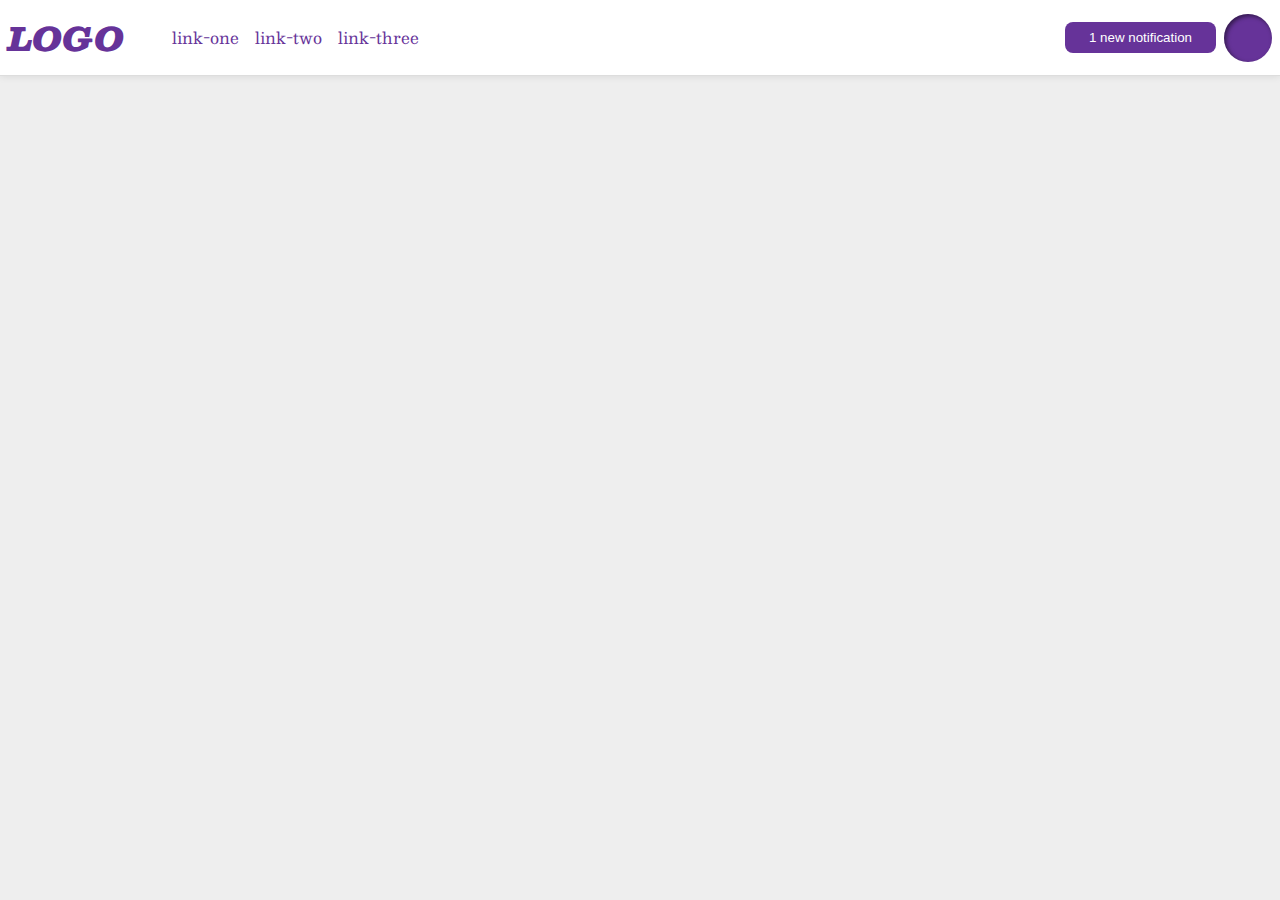
<file: flex/03-flex-header-2/DaniSolution/index.html>
<!DOCTYPE html>
<html lang="en">
  <head>
    <meta charset="UTF-8">
    <meta http-equiv="X-UA-Compatible" content="IE=edge">
    <meta name="viewport" content="width=device-width, initial-scale=1.0">
    <title>Flex Header 2</title>
    <link rel="stylesheet" href="style.css">
  </head>
  <body>
    <div class="header">
      <div class="logo">
        LOGO
      </div>
      <ul class="links">
        <li><a href="google.com">link-one</a></li>
        <li><a href="google.com">link-two</a></li>
        <li><a href="google.com">link-three</a></li>
      </ul>
      <button class="notifications">
        1 new notification
      </button>
      <div class="profile-image"></div>
    </div>
  </body>
</html>
</file>
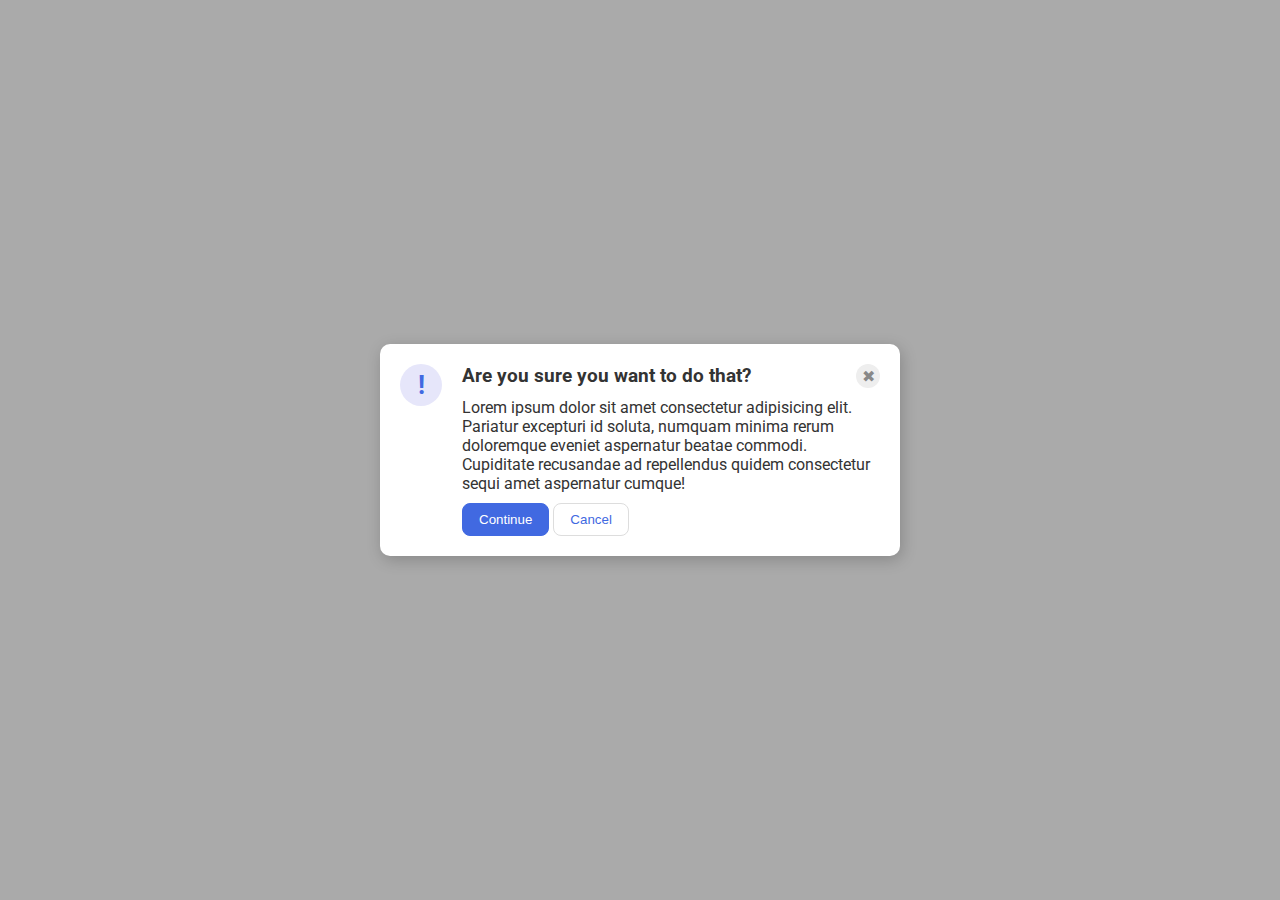
<file: flex/05-flex-modal/DaniSolution/index.html>
<!DOCTYPE html>
<html lang="en">
  <head>
    <meta charset="UTF-8" />
    <meta http-equiv="X-UA-Compatible" content="IE=edge" />
    <meta name="viewport" content="width=device-width, initial-scale=1.0" />
    <link rel="stylesheet" href="style.css" />
    <title>Modal</title>
  </head>
  <body>
    <div class="modal">
      <div class="icon">!</div>
      <div class="container">
        <div class="container2">
          <div class="header">Are you sure you want to do that?</div>
          <div class="close-button">✖</div>
        </div>
        <div class="text">
          Lorem ipsum dolor sit amet consectetur adipisicing elit. Pariatur
          excepturi id soluta, numquam minima rerum doloremque eveniet
          aspernatur beatae commodi. Cupiditate recusandae ad repellendus quidem
          consectetur sequi amet aspernatur cumque!
        </div>
        <button class="continue">Continue</button>
        <button class="cancel">Cancel</button>
      </div>
    </div>
  </body>
</html>
</file>
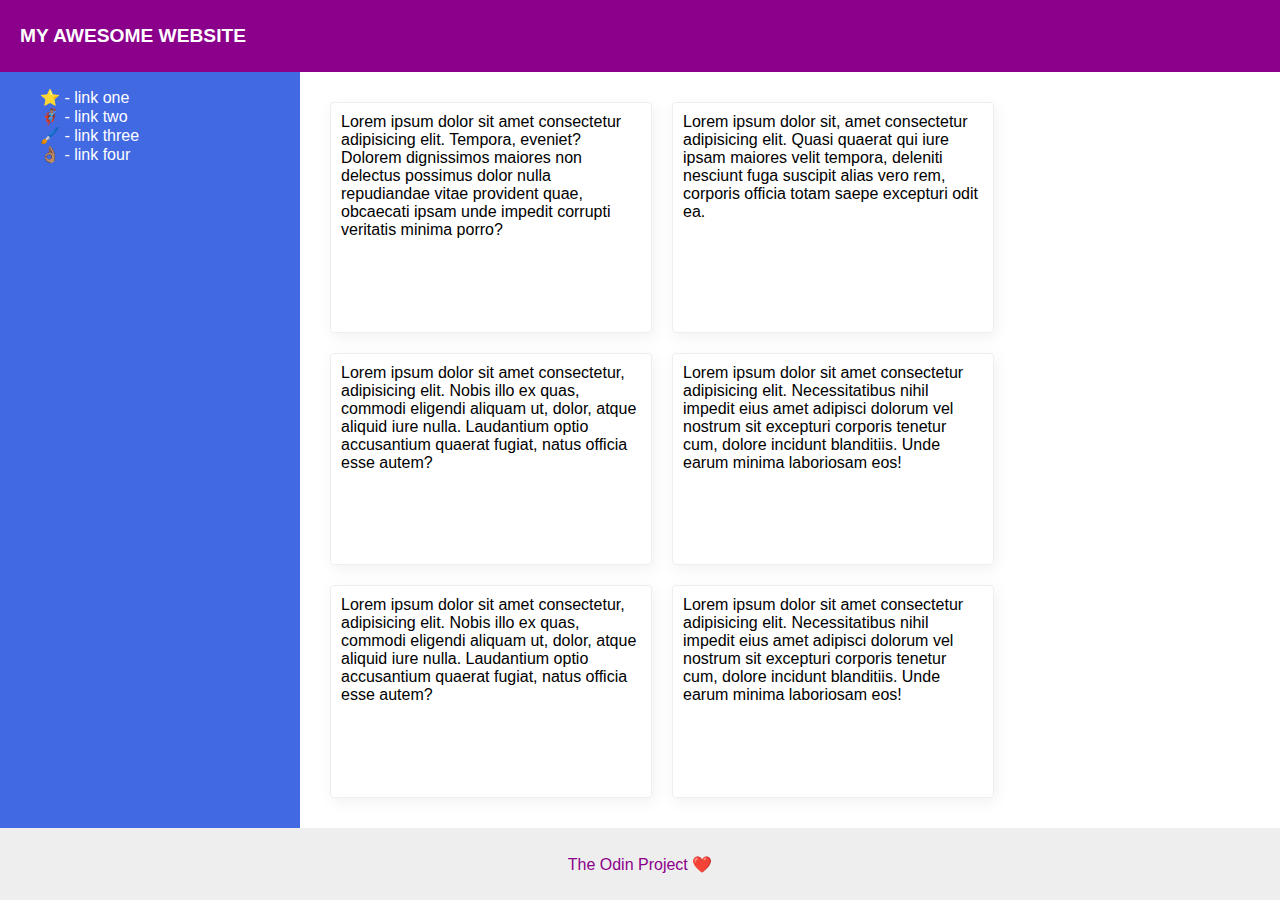
<file: flex/07-flex-layout-2/DaniSolution/index.html>
<!DOCTYPE html>
<html lang="en">
  <head>
    <meta charset="UTF-8" />
    <meta http-equiv="X-UA-Compatible" content="IE=edge" />
    <meta name="viewport" content="width=device-width, initial-scale=1.0" />
    <title>The Holy Grail</title>
    <link rel="stylesheet" href="style.css" />
  </head>
  <body>
    <div class="header">MY AWESOME WEBSITE</div>

    <div class="medium">
      <div class="sidebar">
        <ul>
          <li><a href="#">⭐ - link one</a></li>
          <li><a href="#">🦸🏽‍♂️ - link two</a></li>
          <li><a href="#">🖌️ - link three</a></li>
          <li><a href="#">👌🏽 - link four</a></li>
        </ul>
      </div>

      <div class="content">
        <div class="card">
          Lorem ipsum dolor sit amet consectetur adipisicing elit. Tempora,
          eveniet? Dolorem dignissimos maiores non delectus possimus dolor nulla
          repudiandae vitae provident quae, obcaecati ipsam unde impedit
          corrupti veritatis minima porro?
        </div>
        <div class="card">
          Lorem ipsum dolor sit, amet consectetur adipisicing elit. Quasi
          quaerat qui iure ipsam maiores velit tempora, deleniti nesciunt fuga
          suscipit alias vero rem, corporis officia totam saepe excepturi odit
          ea.
        </div>
        <div class="card">
          Lorem ipsum dolor sit amet consectetur, adipisicing elit. Nobis illo
          ex quas, commodi eligendi aliquam ut, dolor, atque aliquid iure nulla.
          Laudantium optio accusantium quaerat fugiat, natus officia esse autem?
        </div>
        <div class="card">
          Lorem ipsum dolor sit amet consectetur adipisicing elit.
          Necessitatibus nihil impedit eius amet adipisci dolorum vel nostrum
          sit excepturi corporis tenetur cum, dolore incidunt blanditiis. Unde
          earum minima laboriosam eos!
        </div>
        <div class="card">
          Lorem ipsum dolor sit amet consectetur, adipisicing elit. Nobis illo
          ex quas, commodi eligendi aliquam ut, dolor, atque aliquid iure nulla.
          Laudantium optio accusantium quaerat fugiat, natus officia esse autem?
        </div>
        <div class="card">
          Lorem ipsum dolor sit amet consectetur adipisicing elit.
          Necessitatibus nihil impedit eius amet adipisci dolorum vel nostrum
          sit excepturi corporis tenetur cum, dolore incidunt blanditiis. Unde
          earum minima laboriosam eos!
        </div>
      </div>
    </div>

    <div class="footer">The Odin Project ❤️</div>
  </body>
</html>
</file>
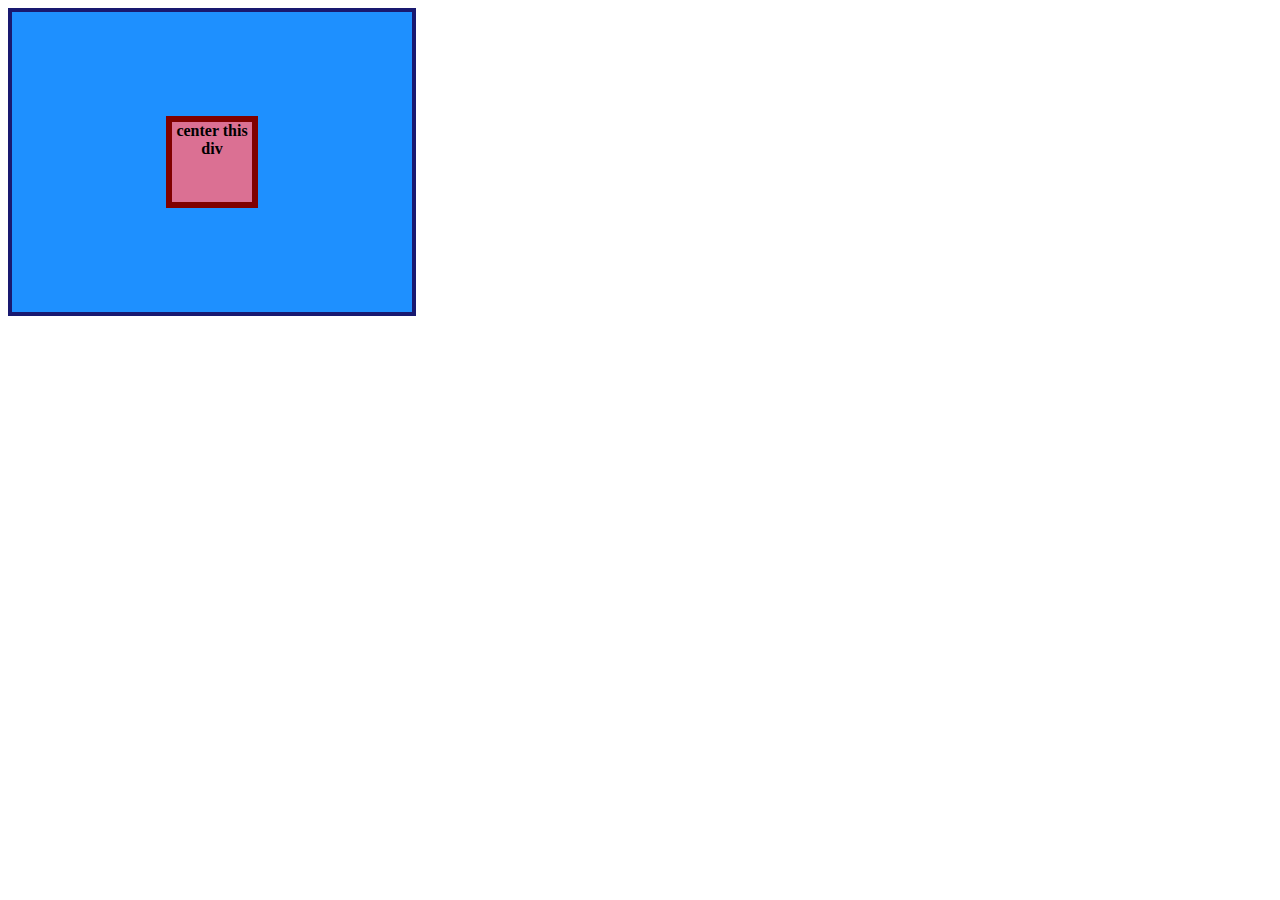
<file: flex/01-flex-center/DaniSolution/dani.html>
<!DOCTYPE html>
<html lang="en">
  <head>
    <meta charset="UTF-8">
    <meta http-equiv="X-UA-Compatible" content="IE=edge">
    <meta name="viewport" content="width=device-width, initial-scale=1.0">
    <title>CENTER THIS DIV</title>
    <link rel="stylesheet" href="./dani.css">
  </head>
  <body>
    <div class="container">
      <div class="box">center this div</div>
    </div>
  </body>
</html>
</file>
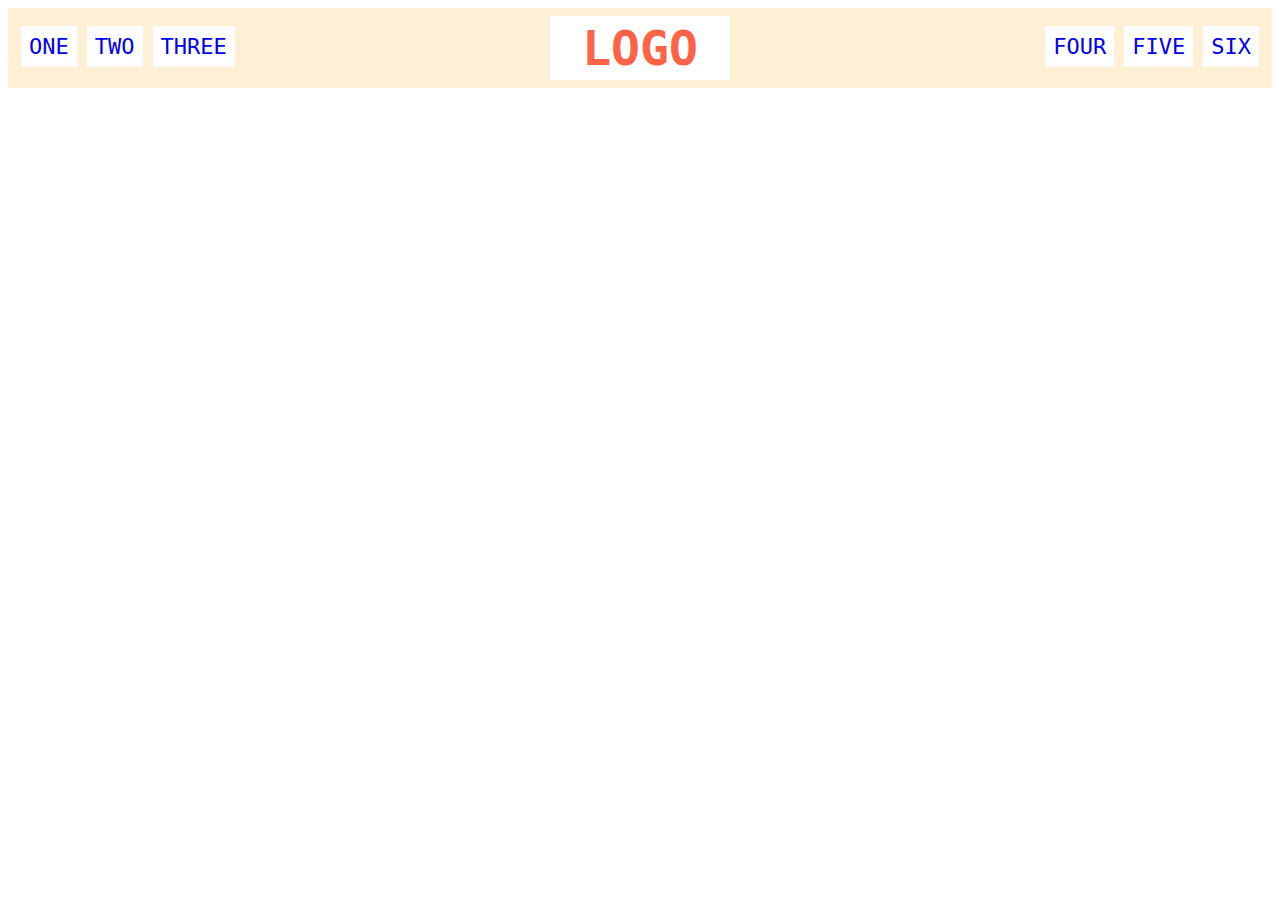
<file: flex/02-flex-header/DaniSolution/dani.html>
<!DOCTYPE html>
<html lang="en">
  <head>
    <meta charset="UTF-8">
    <meta http-equiv="X-UA-Compatible" content="IE=edge">
    <meta name="viewport" content="width=device-width, initial-scale=1.0">
    <title>Flex Header</title>
    <link rel="stylesheet" href="./dani.css">
  </head>
  <body>
    <div class="header">
      <div class="left-links">
        <ul>
          <li><a href="#">ONE</a></li>
          <li><a href="#">TWO</a></li>
          <li><a href="#">THREE</a></li>
        </ul>
      </div>
      <div class="logo">LOGO</div>
      <div class="right-links">
        <ul>
          <li><a href="#">FOUR</a></li>
          <li><a href="#">FIVE</a></li>
          <li><a href="#">SIX</a></li>
        </ul>
      </div>
    </div>
  </body>
</html>
</file>
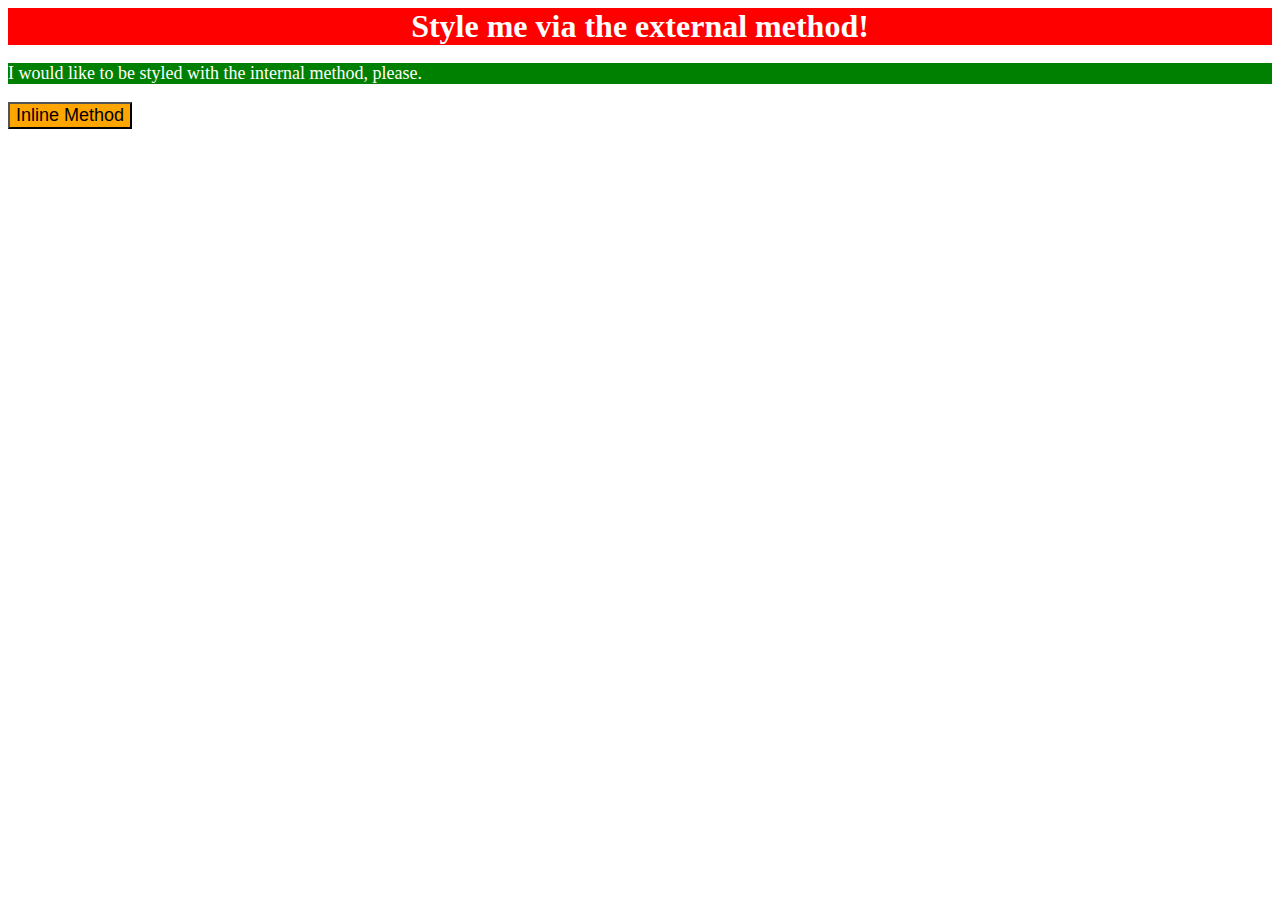
<file: foundations/01-css-methods/DaniSolution/dani.html>
<!DOCTYPE html>
<html lang="en">
  <head>
    <meta charset="UTF-8" />
    <meta http-equiv="X-UA-Compatible" content="IE=edge" />
    <meta name="viewport" content="width=device-width, initial-scale=1.0" />
    <title>Methods for Adding CSS</title>
    <link rel="stylesheet" href="./dani.css" />
    <style>
      p {
        background-color: green;
        color: white;
        font-size: 18px;
      }
    </style>
  </head>
  <body>
    <div>Style me via the external method!</div>
    <p>I would like to be styled with the internal method, please.</p>
    <button style="background-color: orange; font-size: 18px;">Inline Method</button>
  </body>
</html>
</file>
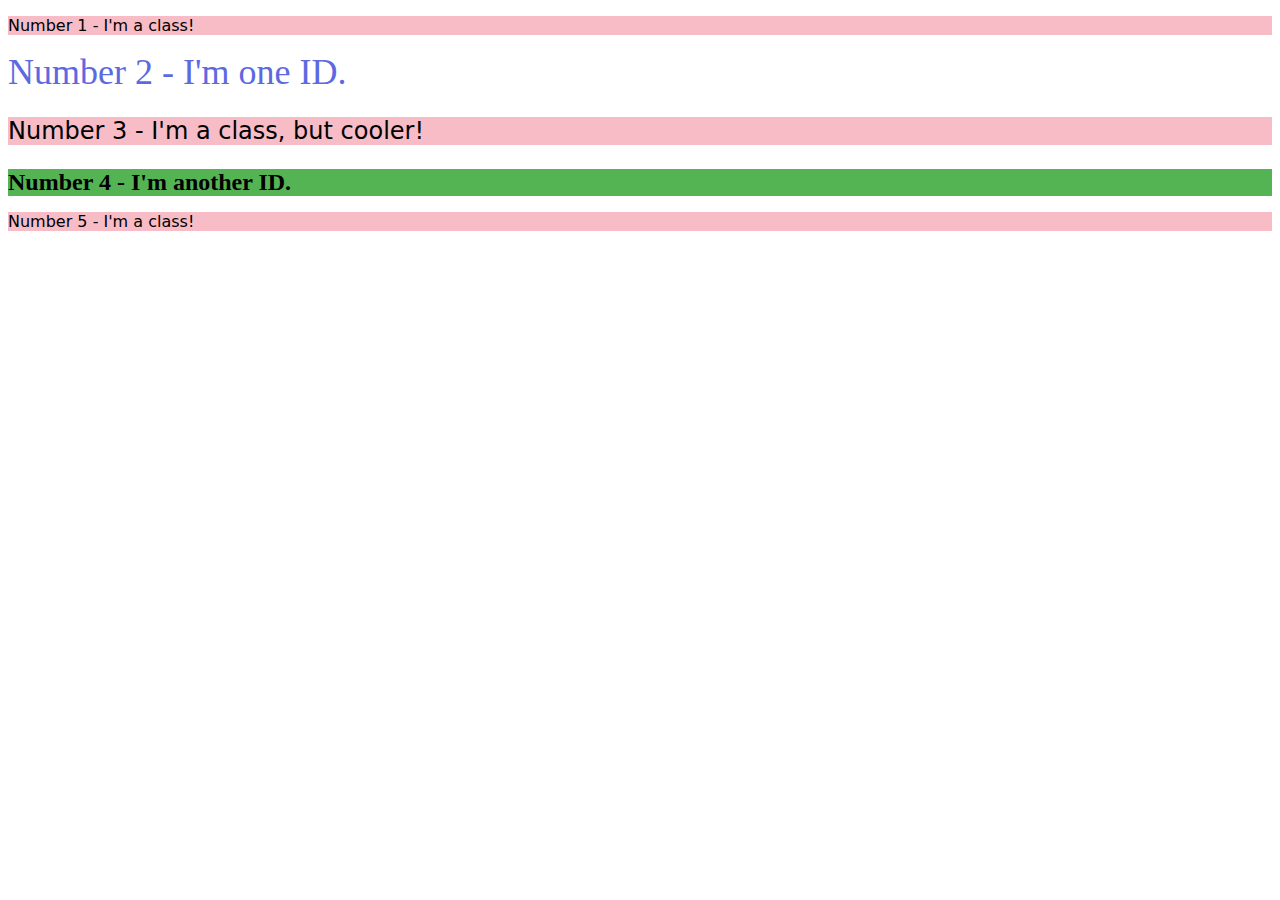
<file: foundations/02-class-id-selectors/DaniSolution/dani.html>
<!DOCTYPE html>
<html lang="en">
  <head>
    <meta charset="UTF-8">
    <meta http-equiv="X-UA-Compatible" content="IE=edge">
    <meta name="viewport" content="width=device-width, initial-scale=1.0">
    <title>Class and ID Selectors</title>
    <link rel="stylesheet" href="./dani.css">
  </head>
  <body>
    <p class="odd">Number 1 - I'm a class!</p>
    <div id="second">Number 2 - I'm one ID.</div>
    <p class="odd fontSize24">Number 3 - I'm a class, but cooler!</p>
    <div id="fourth" class="fontSize24">Number 4 - I'm another ID.</div>
    <p class="odd">Number 5 - I'm a class!</p>
  </body>
</html>
</file>
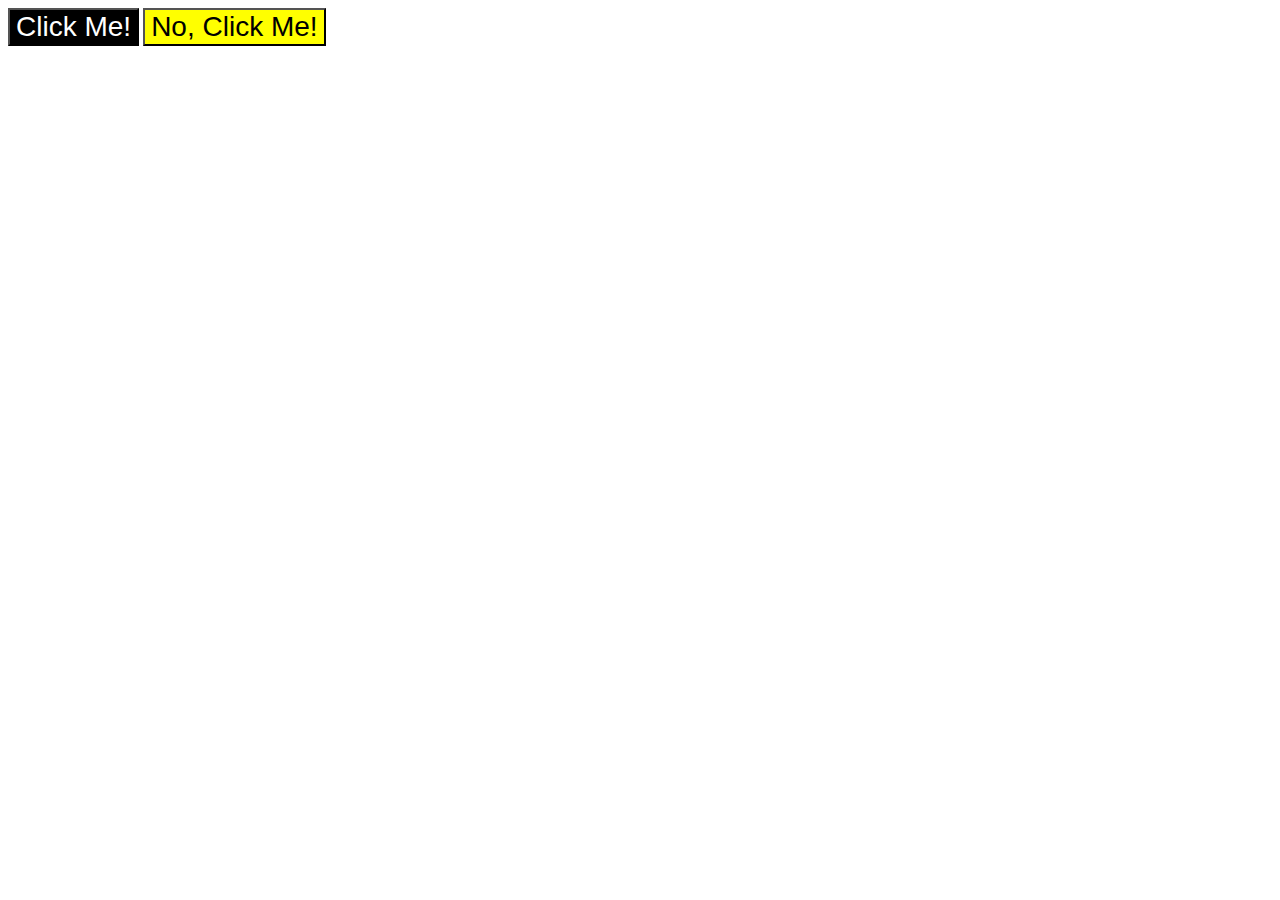
<file: foundations/03-grouping-selectors/DaniSolution/dani.html>
<!DOCTYPE html>
<html lang="en">
  <head>
    <meta charset="UTF-8">
    <meta http-equiv="X-UA-Compatible" content="IE=edge">
    <meta name="viewport" content="width=device-width, initial-scale=1.0">
    <title>Grouping Selectors</title>
    <link rel="stylesheet" href="./dani.css">
  </head>
  <body>
    <button class="negro">Click Me!</button>
    <button class="amarillo">No, Click Me!</button>
  </body>
</html>
</file>
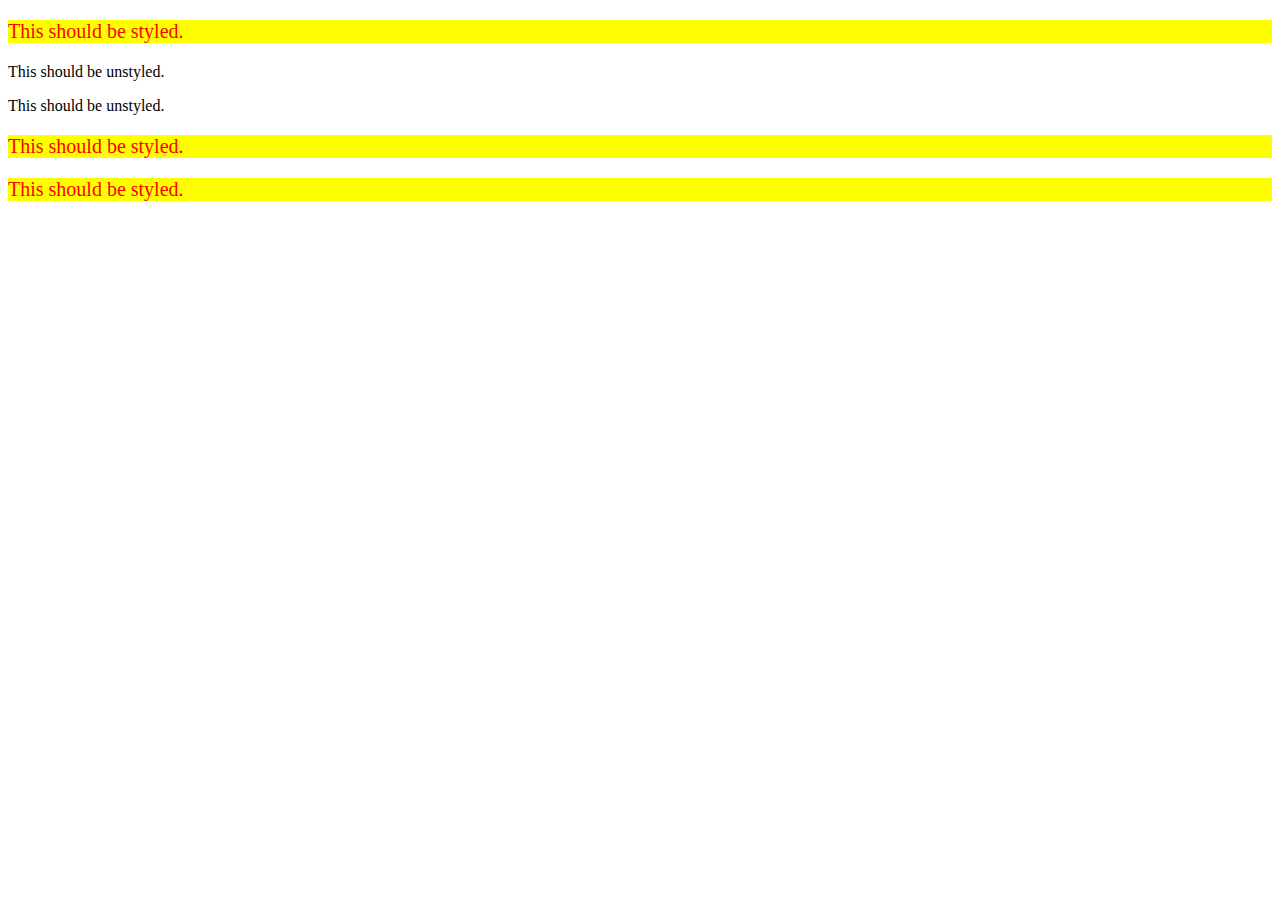
<file: foundations/05-descendant-combinator/DaniSolution/dani.html>
<!DOCTYPE html>
<html lang="en">
  <head>
    <meta charset="UTF-8">
    <meta http-equiv="X-UA-Compatible" content="IE=edge">
    <meta name="viewport" content="width=device-width, initial-scale=1.0">
    <title>Descendant Combinator</title>
    <link rel="stylesheet" href="./dani.css">
  </head>
  <body>
    <div class="container">
      <p class="text">This should be styled.</p>
    </div>
    <p class="text">This should be unstyled.</p>
    <p class="text">This should be unstyled.</p>
    <div class="container">
      <p class="text">This should be styled.</p>
      <p class="text">This should be styled.</p>
    </div>
  </body>
</html>
</file>
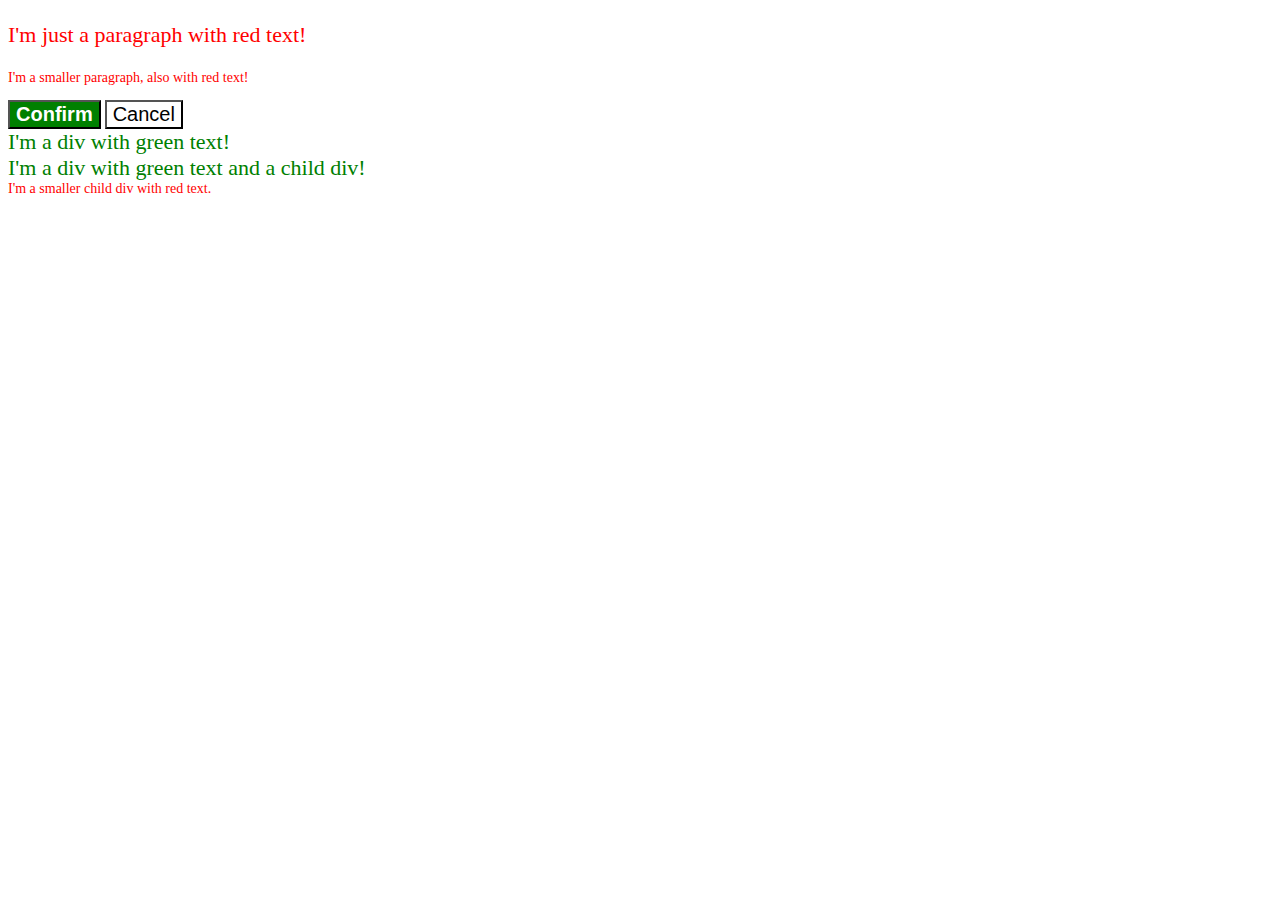
<file: foundations/06-cascade-fix/DaniSolution/dani.html>
<!DOCTYPE html>
<html lang="en">
  <head>
    <meta charset="UTF-8">
    <meta http-equiv="X-UA-Compatible" content="IE=edge">
    <meta name="viewport" content="width=device-width, initial-scale=1.0">
    <title>Fix the Cascade</title>
    <link rel="stylesheet" href="./dani.css">
  </head>
  <body>
    <p class="para">I'm just a paragraph with red text!</p>
    <p class="para small-para">I'm a smaller paragraph, also with red text!</p>

    <button id="confirm-button" class="button confirm">Confirm</button>
    <button id="cancel-button" class="button cancel">Cancel</button>

    <div class="text">I'm a div with green text!</div>
    <div class="text">I'm a div with green text and a child div!
      <div class="text child">I'm a smaller child div with red text.</div>
    </div>
  </body>
</html>
</file>
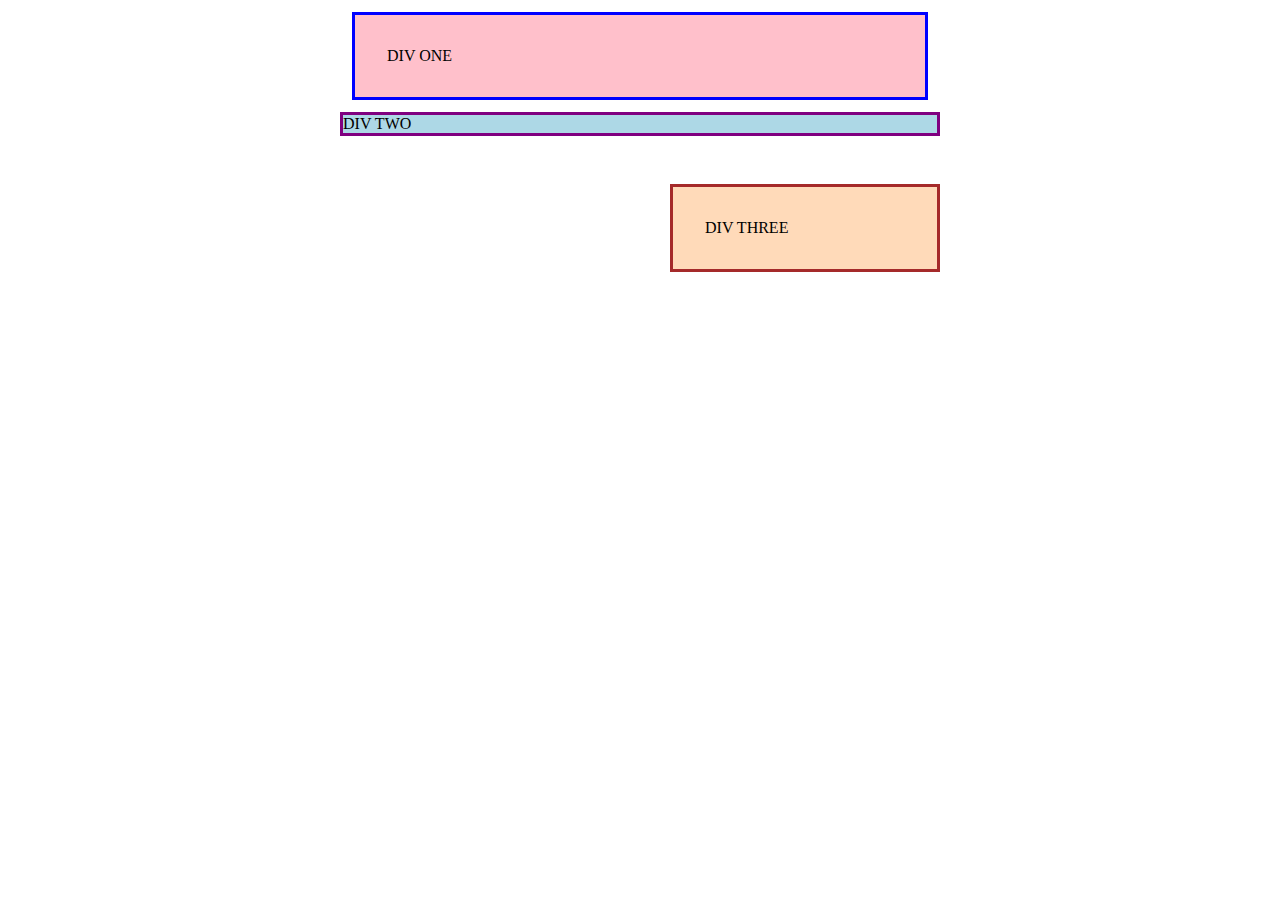
<file: margin-and-padding/01-margin-and-padding-1/DaniSolution/dani.html>
<!DOCTYPE html>
<html lang="en">
  <head>
    <meta charset="UTF-8">
    <meta http-equiv="X-UA-Compatible" content="IE=edge">
    <meta name="viewport" content="width=device-width, initial-scale=1.0">
    <title>Margin and Padding exercise</title>
    <link rel="stylesheet" href="./dani.css">
  </head>
  <body>
    <div class="one">
      DIV ONE
    </div>
    <div class="two">
      DIV TWO
    </div>
    <div class="three">
      DIV THREE
    </div>
  </body>
</html>
</file>
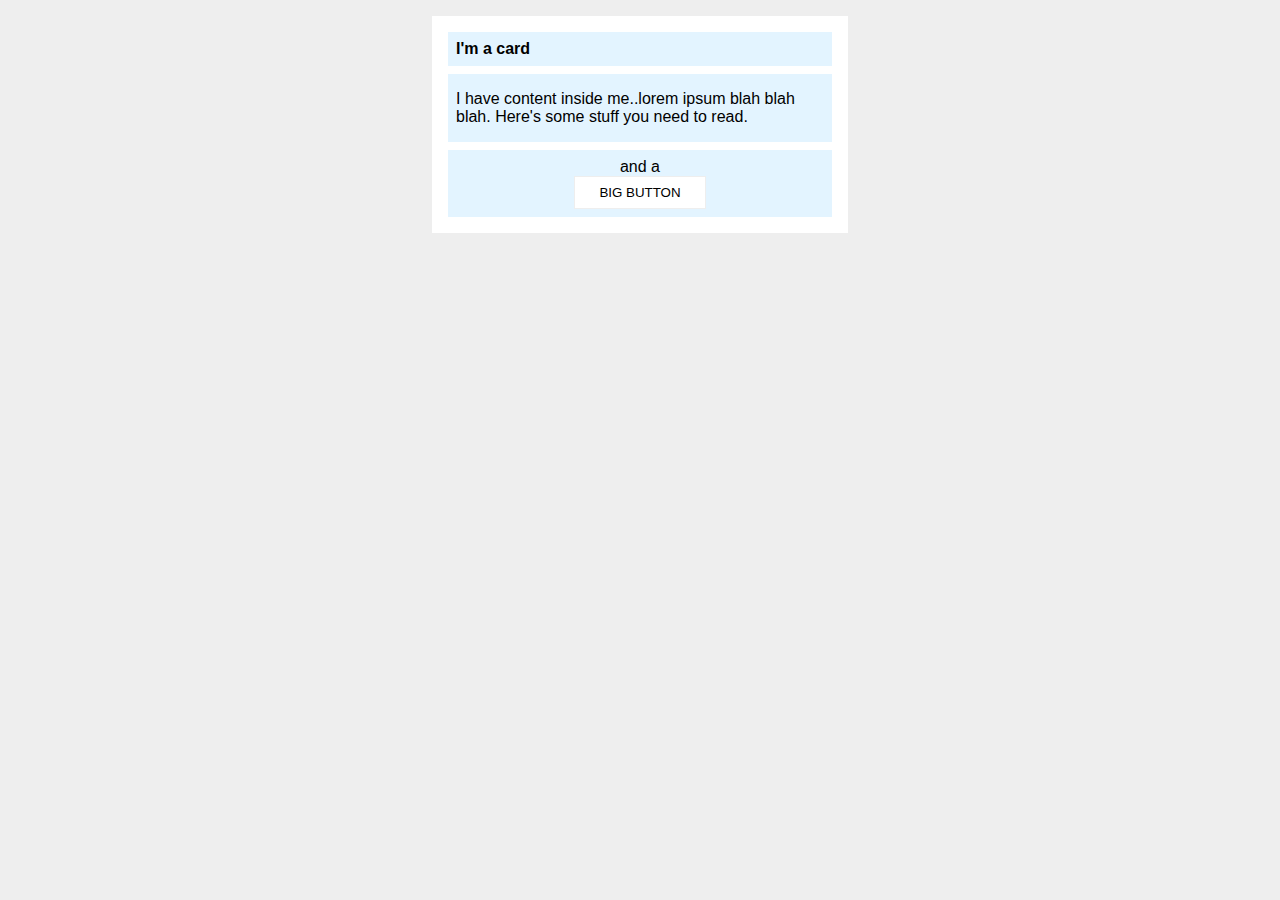
<file: margin-and-padding/02-margin-and-padding-2/DaniSolution/dani.html>
<!DOCTYPE html>
<html lang="en">
  <head>
    <meta charset="UTF-8">
    <meta http-equiv="X-UA-Compatible" content="IE=edge">
    <meta name="viewport" content="width=device-width, initial-scale=1.0">
    <title>Margin and Padding exercise 2</title>
    <link rel="stylesheet" href="./dani.css">
  </head>
  <body>
    <div class="card">
      <h1 class="title">I'm a card</h1>
      <div class="content">I have content inside me..lorem ipsum blah blah blah. Here's some stuff you need to read.</div>
      <div class="button-container">and a <button>BIG BUTTON</button></div>
    </div>
  </body>
</html>
</file>
<file: flex/03-flex-header-2/DaniSolution/style.css>
/* this is some magical font-importing.  
you'll learn about it later. */
@import url('https://fonts.googleapis.com/css2?family=Besley:ital,wght@0,400;1,900&display=swap');

body {
  margin: 0;
  background: #eee;
  font-family: Besley, serif;
}

.header {
  background: white;
  border-bottom: 1px solid #ddd;
  box-shadow: 0 0 8px rgba(0,0,0,.1);
  display: flex;
  align-items: center;
  justify-content: flex-start;
  padding: 0px 8px;
}

.profile-image {
  background: rebeccapurple;
  box-shadow: inset 2px 2px 4px rgba(0,0,0,.5);
  border-radius: 50%;
  width: 48px;
  height:  48px;
  margin-left: 8px;
}

.logo {
  color: rebeccapurple;
  font-size: 32px;
  font-weight: 900;
  font-style: italic;
}

button {
  border: none;
  border-radius: 8px;
  background: rebeccapurple;
  color: white;
  padding: 8px 24px;
  margin-left: auto;
}

a {
  /* this removes the line under our links */
  text-decoration: none;
  color: rebeccapurple;
}

ul {
  list-style-type: none;
  display: flex;
}

ul li {
  padding: 8px;
}
</file>
<file: flex/05-flex-modal/DaniSolution/style.css>
@import url('https://fonts.googleapis.com/css2?family=Roboto:wght@400;700&display=swap');

html, body {
  height: 100%;
}

body {
  font-family: Roboto, sans-serif;
  margin: 0;
  background: #aaa;
  color: #333;
  /* I'll give you this one for free lol */
  display: flex;
  align-items: center;
  justify-content: center;
}

.modal {
  background: white;
  width: 480px;
  border-radius: 10px;
  box-shadow: 2px 4px 16px rgba(0,0,0,.2);
}

.icon {
  color: royalblue;
  font-size: 26px;
  font-weight: 700;
  background: lavender;
  width: 42px;
  height: 42px;
  border-radius: 50%;
  display: flex;
  align-items: center;
  justify-content: center;
}

.close-button {
  background: #eee;
  border-radius: 50%;
  color: #888;
  font-weight: 400;
  font-size: 16px;
  height: 24px;
  width: 24px;
  display: flex;
  align-items: center;
  justify-content: center;
}

button {
  padding: 8px 16px;
  border-radius: 8px;
}

button.continue {
  background: royalblue;
  border: 1px solid royalblue;
  color: white;
}

button.cancel {
  background: white;
  border: 1px solid #ddd;
  color: royalblue;
}


/* SOLUTION */

.modal {
  display: flex;
  justify-content: left;
  padding: 20px;
  gap: 20px;
}

.icon {
  /*padding: 0px 15px 0px 15px;*/
  flex-shrink: 0;
}

.header {
  font-weight: bold;
  font-size: larger;
}

.container2 {
  display: flex;
  justify-content: space-between;
  margin-bottom: 10px;
}

.text {
  margin-bottom: 10px;
}
</file>
<file: flex/07-flex-layout-2/DaniSolution/style.css>
body {
  font-family: -apple-system, BlinkMacSystemFont, 'Segoe UI', Roboto, Oxygen, Ubuntu, Cantarell, 'Open Sans', 'Helvetica Neue', sans-serif;
  margin: 0;
  min-height: 100vh;
}

.header {
  height: 72px;
  background: darkmagenta;
  color: white;
}

.footer {
  height: 72px;
  background: #eee;
  color: darkmagenta;
}

.sidebar {
  width: 300px;
  background: royalblue;
}

.card {
  border: 1px solid #eee;
  box-shadow: 2px 4px 16px rgba(0,0,0,.06);
  border-radius: 4px;
}

/* SOLUTION */

.header {
  display: flex;
  align-items: center;
  padding-left: 20px;
  font-weight: bold;
  font-size: larger;
}

body {
  display: flex;
  flex-direction: column;
}

.medium {
  flex: 1;
  display: flex;
}

.sidebar {
  flex-shrink: 0;
}

.sidebar ul {
  list-style: none;
}

.sidebar a {
  text-decoration: none;
  color: white;
}

.content {
  display: flex;
  flex-wrap: wrap;
  padding: 20px;
}

.card {
  width: 300px;
  margin: 10px;
  padding: 10px;
}

.footer {
  display: flex;
  justify-content: center;
  align-items: center;
}
</file>
<file: flex/01-flex-center/DaniSolution/dani.css>
.container {
    background: dodgerblue;
    border: 4px solid midnightblue;
    width: 400px;
    height: 300px;

    display: flex;
    justify-content: center;
    align-items: center;

  }
  
  .box {
    background: palevioletred;
    font-weight: bold;
    text-align: center;
    border: 6px solid maroon;
    width: 80px;
    height: 80px;
  }
</file>
<file: flex/02-flex-header/DaniSolution/dani.css>
.header  {
    font-family: monospace;
    background: papayawhip;
    display: flex;
    justify-content: space-between;
    padding: 8px;
  }
  
  .logo {
    font-size: 48px;
    font-weight: 900;
    color: tomato;
    background: white;
    padding: 4px 32px;
  }
  
  ul {
    /* this removes the dots on the list items*/
    list-style-type: none;
    display: flex;
    padding-left: 0px;
  }
  
  a {
    font-size: 22px;
    background: white;
    padding: 8px;
    /* this removes the line under the links */
    text-decoration: none;
  }

  ul li {
    margin: 5px;
  }
</file>
<file: foundations/01-css-methods/DaniSolution/dani.css>
div {
    background-color: red;
    color: white;
    font-size: 32px;
    text-align: center;
    font-weight: bold;
}
</file>
<file: foundations/02-class-id-selectors/DaniSolution/dani.css>
.odd {
    background-color: rgb(247, 188, 198);
    font-family: Verdana, "Dejavu Sans", sans-serif;
}

#second {
    color: rgb(92, 105, 224);
    font-size: 36px;
}

#fourth {
    background-color: rgb(84, 180, 84);
    font-weight: bold;
}

.fontSize24{
    font-size: 24px;
}
</file>
<file: foundations/03-grouping-selectors/DaniSolution/dani.css>
.negro {
    background-color: black;
    color: white;
}

.amarillo {
    background-color: yellow;
}

.negro, .amarillo {
    font-size: 28px;
    font-family: Helvetica, 'Times New roman', sans-serif;
}
</file>
<file: foundations/05-descendant-combinator/DaniSolution/dani.css>
div p {
  background-color: yellow;
  color: red;
  font-size: 20px;
}
</file>
<file: foundations/06-cascade-fix/DaniSolution/dani.css>
.para,
.small-para {
  color: hsl(0, 100%, 50%);
}

.para {
    font-size: 22px;
}

.small-para {
  font-size: 14px;
}

.button {
  background-color: rgb(255, 255, 255);
  color: rgb(0, 0, 0);
  font-size: 20px;
}

.confirm {
    background: green;
    color: white;
    font-weight: bold;
} 

.text.child {
  color: red;
  font-size: 14px;
}

div.text {
  color: green;
  font-size: 22px;
}
</file>
<file: margin-and-padding/01-margin-and-padding-1/DaniSolution/dani.css>
body {
    max-width: 600px;
    margin: 0 auto;
  }
  
  .one {
    background: pink;
    border: 3px solid blue;
    /* CHANGE ME */
    padding: 32px;
    margin: 12px;
  }
  
  .two {
    background: lightblue;
    border: 3px solid purple;
    /* CHANGE ME */
    margin-bottom: 48px;
  }
  
  .three {
    background: peachpuff;
    border: 3px solid brown;
    width: 200px;
    /* CHANGE ME */
    padding: 32px;
    margin-left: auto;
  }
</file>
<file: margin-and-padding/02-margin-and-padding-2/DaniSolution/dani.css>
body {
    background: #eee;
    font-family: sans-serif;
  }
  
  .card {
    width: 400px;
    background: #fff;
    margin: 16px auto;
    padding: 8px;    
  }
  
  .title {
    background: #e3f4ff;
    margin: 8px;
    font-size: 16px;
    padding: 8px;
  }
  
  .content {
    background: #e3f4ff;
    margin: 8px;
    padding-top: 16px;
    padding-bottom: 16px;
    padding-left: 8px;
    padding-right: 8px;
  }
  
  .button-container {
    background: #e3f4ff;
    margin: 8px;
    text-align: center;
    padding: 8px;
  }
  
  button {
    background: white;
    border: 1px solid #eee;
    display: block;
    margin: 0 auto;
    padding: 8px 24px 8px 24px;
  }
</file>
